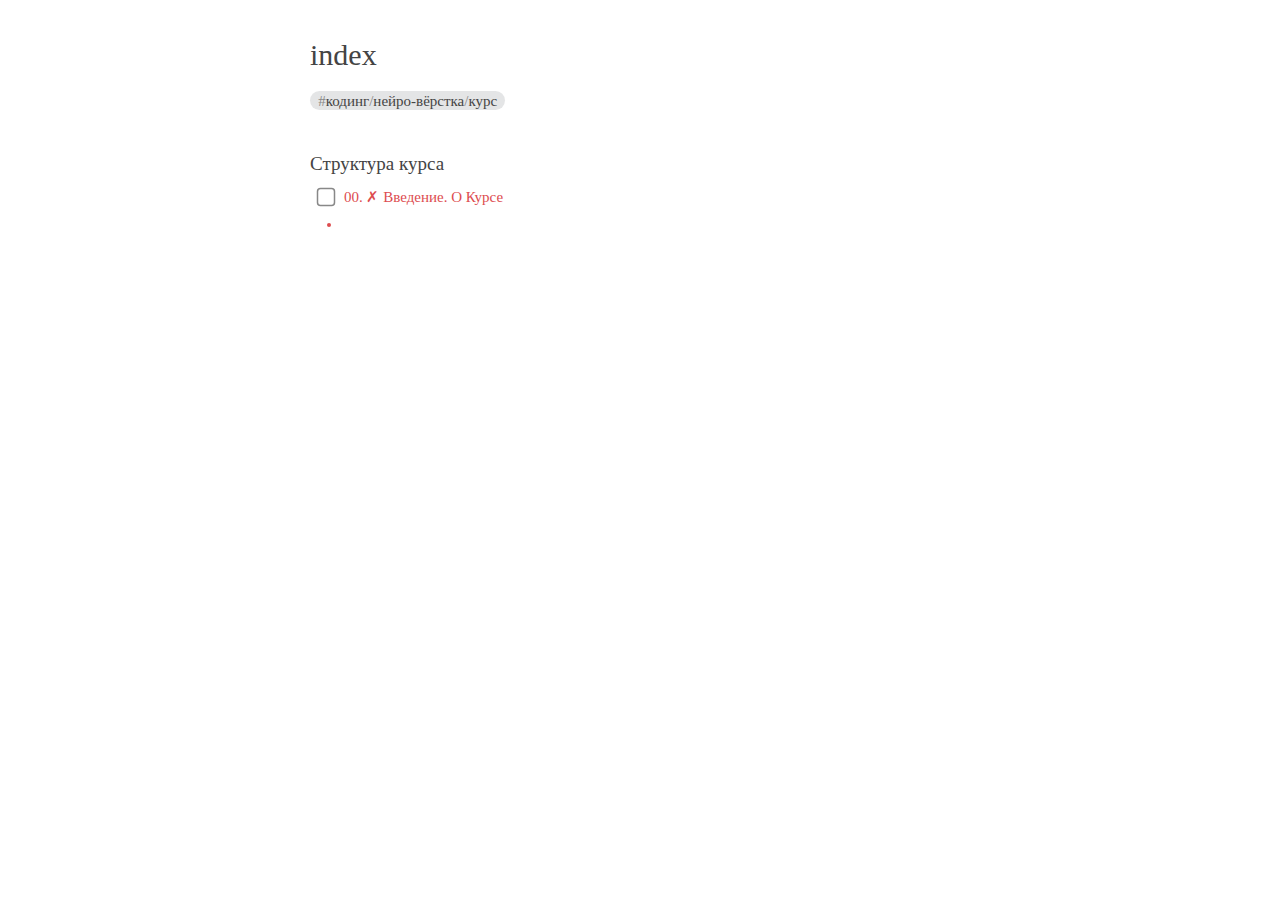
<file: docs/index.html>
<!DOCTYPE html>
<html lang="">
    <head>
        <title>index</title>
        <meta charset="utf-8">
        <meta name="viewport" content="width=device-width, initial-scale=1">
        <meta name="bear-note-unique-identifier" content="2DD5D9A0-AA6D-4A1E-9F23-5CE8C5E68F75">
        <meta name="created" content="2025-06-19T23:55:52+0500">
        <meta name="modified" content="2025-06-22T16:10:33+0500">
        <meta name="tags" content="кодинг, кодинг/нейро-вёрстка/курс, кодинг/нейро-вёрстка">
        <meta name="last device" content="MacBook Pro — Iv_">
        
        <style>
             body {
   --base-background-color: #ffffff;
   --document-background-color: var(--base-background-color);
 }

.document-wrapper {
  /* Constants used to transform theme values to CSS */
  --transform-line-height-factor: 1.17;

  /* From template */
  --base-text-color: #444444;
  --base-text-secondary-color: #888888;
  --base-text-tertiary-color: #d9d9d9;
  --base-background-color: #ffffff;
  --base-background-secondary-color: #F3F5F7;
  --base-background-tertiary-color: #E4E5E6;
  --base-stroke-color: #d9d9d9;
  --base-stroke-secondary-color: #d9d9d9;
  --base-accent-color: #DD4C4F;
  --base-highlight-color: ;

  --document-background-color: var(--base-background-color);
  --document-text-color: var(--base-text-color);
  --document-text-secondary-color: var(--base-text-secondary-color);
  --document-text-light-color: var(--base-text-secondary-color);
  --document-accent-color: var(--base-accent-color);
  --document-cursor-color: var(--base-accent-color);
  --document-link-color: var(--base-accent-color);
  --document-list-marker-color: var(--base-accent-color);
  --document-marker-color: var(--base-text-tertiary-color);
  --document-selection-color: var(--base-selection-color);
  --document-selection-inactive-color: var(--base-background-tertiary-color);
  --document-text-font: "AvenirNext-Regular";
  --document-text-size: 15px;
  --document-line-height-multiplier: calc(
    1.5 * var(--transform-line-height-factor)
  );

  --document-headers-text-color: var(--base-text-color);
  --document-headers-font: "AvenirNext-Medium";
  --document-headers-modular-scale: 1.125;
  --document-headers-line-height-multiplier: calc(
    1.3 * var(--transform-line-height-factor)
  );
  --document-headers-add-top-bottom-padding: 1;
  --document-headers-padding-top-multiplier: 0.5;
  --document-headers-padding-bottom-multiplier: 0.3;

  --document-code-text-color: var(--base-text-color);
  --document-code-border-color: var(--base-text-tertiary-color);
  --document-code-background-color: var(--base-background-secondary-color);
  --document-code-font: "Menlo-Regular";
  --document-code-text-size-multiplier: 0.91em;

  --document-code-syntax-highlight-comment: #65798c;
  --document-code-syntax-highlight-constant: #0095c9;
  --document-code-syntax-highlight-number: #0095c9;
  --document-code-syntax-highlight-string: #d12f1b;
  --document-code-syntax-highlight-entity: #4a838b;
  --document-code-syntax-highlight-keyword: #ad3da4;
  --document-code-syntax-highlight-function: #4a838b;
  --document-code-syntax-highlight-variable: #4a838b;

  --document-task-background-color: var(--base-background-color);
  --document-task-border-color: var(--base-text-secondary-color);
  --document-task-check-color: var(--base-text-color);

  --document-tag-background-color: var(--base-background-tertiary-color);
  --document-tag-text-color: var(--base-text-color);
  --document-tag-marker-color: var(--base-text-secondary-color);

  --document-highlighter-background-color: #CDF7BD;
  --document-highlighter-text-color: #102D05;

  --document-highlighter-red-background-color: #FED09F;
  --document-highlighter-red-text-color: #321A00;

  --document-highlighter-blue-background-color: #C9E5FF;
  --document-highlighter-blue-text-color: #001A32;

  --document-highlighter-green-background-color: #CDF7BD;
  --document-highlighter-green-text-color: #102D05;

  --document-highlighter-purple-background-color: #FEDAFF;
  --document-highlighter-purple-text-color: #310032;

  --document-highlighter-yellow-background-color: #FCF195;
  --document-highlighter-yellow-text-color: #312C01;
  
  --document-file-fold-color: var(--base-background-tertiary-color);
  --document-file-background-color: var(--base-background-secondary-color);

  --document-separator-border-color: var(--base-stroke-secondary-color);

  --document-table-border-color: var(--base-stroke-secondary-color);
  --document-table-cell-background-color: var(--base-background-color);
  --document-table-cell-alternate-background-color: var(
    --base-background-secondary-color
  );
}

.document-wrapper,body{background-color:var(--document-background-color)}.document-wrapper h1.setext,.document-wrapper h2.setext{border-bottom:calc(2 * var(--document-hairline-width)) solid var(--document-separator-border-color);padding-bottom:.6em}.document-wrapper blockquote blockquote blockquote blockquote blockquote::before,.document-wrapper blockquote blockquote blockquote::before,.document-wrapper blockquote::before{background-color:var(--document-list-marker-color)}.document-wrapper td[data-alignment="1"],.document-wrapper th{text-align:left}.document-wrapper :after,.document-wrapper :before,.document-wrapper a,.document-wrapper abbr,.document-wrapper acronym,.document-wrapper address,.document-wrapper applet,.document-wrapper article,.document-wrapper aside,.document-wrapper audio,.document-wrapper b,.document-wrapper big,.document-wrapper blockquote,.document-wrapper canvas,.document-wrapper caption,.document-wrapper center,.document-wrapper cite,.document-wrapper code,.document-wrapper dd,.document-wrapper del,.document-wrapper details,.document-wrapper dfn,.document-wrapper div,.document-wrapper dl,.document-wrapper dt,.document-wrapper em,.document-wrapper embed,.document-wrapper fieldset,.document-wrapper figcaption,.document-wrapper figure,.document-wrapper footer,.document-wrapper form,.document-wrapper h1,.document-wrapper h2,.document-wrapper h3,.document-wrapper h4,.document-wrapper h5,.document-wrapper h6,.document-wrapper header,.document-wrapper hgroup,.document-wrapper i,.document-wrapper iframe,.document-wrapper ins,.document-wrapper kbd,.document-wrapper label,.document-wrapper legend,.document-wrapper li,.document-wrapper mark,.document-wrapper menu,.document-wrapper nav,.document-wrapper object,.document-wrapper ol,.document-wrapper output,.document-wrapper p,.document-wrapper pre,.document-wrapper q,.document-wrapper ruby,.document-wrapper s,.document-wrapper samp,.document-wrapper section,.document-wrapper small,.document-wrapper span,.document-wrapper strike,.document-wrapper strong,.document-wrapper summary,.document-wrapper table,.document-wrapper tbody,.document-wrapper td,.document-wrapper tfoot,.document-wrapper th,.document-wrapper thead,.document-wrapper time,.document-wrapper tr,.document-wrapper tt,.document-wrapper u,.document-wrapper ul,.document-wrapper var,.document-wrapper video{all:unset}.document-wrapper{--document-inline-padding-top-bottom:0.25em;--document-inline-padding-left-right:0.25em;--header-1-font-size:2em;--header-2-font-size:1.6em;--header-3-font-size:1.27em;--document-hairline-width:calc(var(--document-text-size) / 15);box-sizing:border-box;color:var(--document-text-color);font-family:var(--document-text-font);font-size:var(--document-text-size);line-height:var(--document-line-height-multiplier);min-height:100%;max-width:48em;width:100%;tab-size:4;margin:0 auto;padding:0 2em}body{text-rendering:optimizeLegibility}.document-wrapper:focus-visible{outline:0}.document-wrapper .marker{color:var(--document-marker-color);display:none}.document-wrapper [data-direction="2"]{direction:rtl}.document-wrapper div.footnote,.document-wrapper div.link-definition,.document-wrapper p{display:block}.document-wrapper p.blank-line::before{content:" "}.document-wrapper h1,.document-wrapper h2,.document-wrapper h3,.document-wrapper h4,.document-wrapper h5,.document-wrapper h6{font-family:var(--document-headers-font);display:block;line-height:var(--document-headers-line-height-multiplier)}.document-wrapper h1{font-size:var(--header-1-font-size);padding-block-start:0.8em;padding-block-end:0.33em}.document-wrapper h2{font-size:var(--header-2-font-size);padding-block-start:0.66em;padding-block-end:0.27em}.document-wrapper h3{font-size:var(--header-3-font-size);padding-block-start:0.53em;padding-block-end:0.27em}.document-wrapper code,.document-wrapper pre{font-size:var(--document-code-text-size-multiplier);font-family:var(--document-code-font),monospace}.document-wrapper h4,.document-wrapper h5,.document-wrapper h6{padding-block-start:0.4em;padding-block-end:0.27em}.document-wrapper h1.setext{margin-bottom:.45em}.document-wrapper h2.setext{margin-bottom:.2em}.document-wrapper .fenced-code *,.document-wrapper .fenced-code-content .marker,.document-wrapper .fenced-code-content .space,.document-wrapper .hard-linebreak-marker,.document-wrapper .image .space,.document-wrapper .image-destination,.document-wrapper .image-label,.document-wrapper .image-title,.document-wrapper .indented-code .space,.document-wrapper .link .space,.document-wrapper .link-destination,.document-wrapper .link-label,.document-wrapper .link-title,.document-wrapper .replace .text,.document-wrapper .setext-heading-marker+.line-ending,.document-wrapper .yaml-marker+.line-ending,.document-wrapper li>p>.space:first-child,.document-wrapper tr.delimiter-row{display:none}.document-wrapper ol,.document-wrapper ul{display:block;padding-inline-start:2.13em}.document-wrapper li{display:list-item;color:var(--document-text-color)}.document-wrapper .color-marker,.document-wrapper .entity-marker,.document-wrapper .fenced-code-content,.document-wrapper .fenced-code-content *,.document-wrapper .footnote-separator,.document-wrapper .link-definition-separator,.document-wrapper code.code-inline,.document-wrapper li>p{display:inline}.document-wrapper ul{list-style-type:disc}.document-wrapper li li li li li li li ul,.document-wrapper li li li li li ul,.document-wrapper li li li ul,.document-wrapper li ul{list-style:circle}.document-wrapper li li li li li li ul,.document-wrapper li li li li ul,.document-wrapper li li ul{list-style:disc}.document-wrapper li::marker{color:var(--document-list-marker-color)}.document-wrapper ol{list-style-type:none;counter-reset:custom-list-item calc(var(--data-list-start,1) - 1)}.document-wrapper ol>li{counter-increment:custom-list-item;position:relative}.document-wrapper ol>li::before{content:counter(custom-list-item) ". ";color:var(--document-list-marker-color);position:absolute;transform:translate(calc(-100% - .33em),0)}.document-wrapper ol>li[data-big-number=true]{margin-inline-start:-2.05em}.document-wrapper ol>li[data-big-number=true]::before{position:static;padding-inline-end:0.25em}.document-wrapper ol>li[data-list-type="1"]:before{content:counter(custom-list-item) ") "}.document-wrapper [data-direction="2"] ol>li::before,.document-wrapper ol[data-direction="2"]>li::before{transform:translate(calc(100% + .33em),0)}.document-wrapper li[role=checkbox]{list-style:none;position:relative}.document-wrapper li[aria-checked=true]{color:var(--document-text-secondary-color)}.document-wrapper .todo-checkbox{display:inline-block;margin-left:-1.7em;margin-right:.5em}.document-wrapper .todo-checkbox svg{display:inline-block;margin-bottom:-.3em}.document-wrapper blockquote{display:block;padding-inline-start:2.13em;position:relative}.document-wrapper code,.document-wrapper mark,span.highlighted{padding:var(--document-inline-padding-top-bottom) var(--document-inline-padding-left-right)}.document-wrapper blockquote::before{content:"";position:absolute;top:.2em;left:1em;width:.13em;height:calc(100% - .4em);border:var(--document-hairline-width) solid var(--document-list-marker-color);border-radius:.33em}.document-wrapper code,.document-wrapper pre.fenced-code,.document-wrapper pre.indented-code,.document-wrapper pre.yaml{color:var(--document-code-text-color);background-color:var(--document-code-background-color);border-radius:.25em}.document-wrapper [data-direction="2"] blockquote::before,.document-wrapper blockquote[data-direction="2"]::before{left:0;right:1em}.document-wrapper blockquote blockquote blockquote blockquote blockquote blockquote::before,.document-wrapper blockquote blockquote blockquote blockquote::before,.document-wrapper blockquote blockquote::before{background-color:transparent}.document-wrapper hr{display:block;margin-block-start:calc(var(--document-line-height-multiplier) * 0.5em);margin-block-end:calc(var(--document-line-height-multiplier) * -0.5em);border-top:var(--document-hairline-width) solid var(--document-separator-border-color)}.document-wrapper pre{display:block;white-space:pre-wrap}.document-wrapper pre.indented-code{padding-inline-start:2.13em}.document-wrapper pre.fenced-code,.document-wrapper pre.yaml{padding:0 .5em}.document-wrapper .fenced-code::before{content:"\200B"}.document-wrapper code{font-weight:400;font-style:normal;display:block}.document-wrapper mark code{color:var(--document-text-color);background-color:var(--document-highlighter-background-color)}.document-wrapper em,.document-wrapper i{font-family:AvenirNext-Italic}.document-wrapper b,.document-wrapper strong,.document-wrapper th{font-family:AvenirNext-Bold}.document-wrapper mark,span.highlighted{color:var(--document-highlighter-background-text-color);background-color:var(--document-highlighter-background-color);text-decoration:inherit;unicode-bidi:embed;border-radius:.25em}.document-wrapper mark.red,span.highlighted.red{color:var(--document-highlighter-red-background-text-color);background-color:var(--document-highlighter-red-background-color)}.document-wrapper mark.blue,span.highlighted.blue{color:var(--document-highlighter-blue-background-text-color);background-color:var(--document-highlighter-blue-background-color)}.document-wrapper mark.green,span.highlighted.green{color:var(--document-highlighter-green-background-text-color);background-color:var(--document-highlighter-green-background-color)}.document-wrapper mark.yellow,span.highlighted.yellow{color:var(--document-highlighter-yellow-background-text-color);background-color:var(--document-highlighter-yellow-background-color)}.document-wrapper mark.purple,span.highlighted.purple{color:var(--document-highlighter-purple-background-text-color);background-color:var(--document-highlighter-purple-background-color)}.document-wrapper u{text-decoration:underline;text-decoration-color:var(--document-accent-color);unicode-bidi:embed}.document-wrapper s,.document-wrapper strike{text-decoration:line-through}.document-wrapper a{color:var(--document-link-color);unicode-bidi:embed;cursor:pointer}.document-wrapper a:hover{text-decoration:inherit}.document-wrapper .wiki-separator-marker{display:inline;color:inherit}.document-wrapper .link-definition-title{color:var(--document-text-light-color)}.document-wrapper .footnote-ref{font-size:.9em;vertical-align:super}.document-wrapper span.entity{direction:ltr;unicode-bidi:embed;color:var(--document-code-syntax-highlight-entity)}.document-wrapper span.escape{unicode-bidi:embed}.document-wrapper .color{font-family:var(--document-code-font),monospace;font-size:var(--document-code-text-size-multiplier);padding-inline-start:1.2em;position:relative;direction:ltr;unicode-bidi:embed}.document-wrapper .color::before{content:"";position:absolute;width:.9em;height:.9em;left:0;bottom:0;transform:translateY(-15%);border:var(--document-hairline-width) solid rgb(0,0,0,.3);border-radius:.9em;background-color:var(--data-color)}.document-wrapper .hashtag{color:var(--document-tag-text-color);background-color:var(--document-tag-background-color);border-radius:1em;padding:calc(var(--document-inline-padding-top-bottom) - 2 * var(--document-hairline-width)) calc(var(--document-inline-padding-left-right) + .3em);unicode-bidi:embed}.document-wrapper .hashtag>.marker{display:inline;color:var(--document-tag-marker-color);padding:0}.document-wrapper table{display:block;max-width:fit-content;overflow-x:auto;border-collapse:separate;border-spacing:0;border:var(--document-hairline-width) solid var(--document-table-border-color);border-radius:.33em;margin-bottom:calc(var(--document-line-height-multiplier) * 1em)}.document-wrapper table[data-direction="2"]{margin-left:auto;direction:ltr}.document-wrapper tr{display:table-row;background-color:var(--document-table-cell-background-color)}.document-wrapper tr.header-row,.document-wrapper tr:nth-child(odd){background-color:var(--document-table-cell-alternate-background-color)}.document-wrapper td,.document-wrapper th{box-sizing:border-box;display:table-cell;padding:.37em .75em;min-width:5em;border-right:var(--document-hairline-width) solid var(--document-table-border-color)}.document-wrapper td:last-of-type,.document-wrapper th:last-of-type{border:none}.document-wrapper table[data-direction="2"] td{margin-left:auto}.document-wrapper td[data-alignment="2"]{text-align:right}.document-wrapper td[data-alignment="3"]{text-align:center}.document-wrapper .code_comment{color:var(--document-code-syntax-highlight-comment)}.document-wrapper .code_constant{color:var(--document-code-syntax-highlight-constant)}.document-wrapper .code_number{color:var(--document-code-syntax-highlight-number)}.document-wrapper .code_string{color:var(--document-code-syntax-highlight-string)}.document-wrapper .code_entity{color:var(--document-code-syntax-highlight-entity)}.document-wrapper .code_keyword{color:var(--document-code-syntax-highlight-keyword)}.document-wrapper .code_function{color:var(--document-code-syntax-highlight-function)}.document-wrapper .code_variable{color:var(--document-code-syntax-highlight-variable)}.document-wrapper img{max-width:100%}.document-wrapper .pdf_preview{display:inline-block;width:100%;height:500px;background-color:#fff;overflow:hidden;padding:0;margin:0;position:relative;border-radius:4px}.document-wrapper .arrow svg #body,.document-wrapper .arrow svg #head{fill:var(--base-text-color)}.document-wrapper .todo-checkbox svg #body{stroke:var(--document-task-border-color)}.document-wrapper .todo-checkbox svg #check{fill:var(--document-task-check-color)}.document-wrapper .todo-checkbox.todo-checked svg #body{opacity:.35}.document-wrapper .todo-checkbox.todo-checked svg #check{opacity:.4}

        </style>
    </head>
    <body>
        <div class="document-wrapper">
            <h1 id='index'>index</h1><p><span class='hashtag'><span class='hashtag-marker marker'>#</span>кодинг<span class='hashtag-separator-marker marker'>/</span>нейро-вёрстка<span class='hashtag-separator-marker marker'>/</span>курс</span></p><br>
<h3 id='Структура курса'>Структура курса</h3><ul class='todo-list'>
<li role='checkbox'><span class='todo-checkbox'><svg width="20px" height="20px" viewBox="0 0 20 20" version="1.1" xmlns="http://www.w3.org/2000/svg" xmlns:xlink="http://www.w3.org/1999/xlink">
    <g id="Checkbox" stroke="none" stroke-width="1" fill="none" fill-rule="evenodd">
        <g transform="translate(1.500000, 1.500000)" id="body" stroke="#888888" stroke-width="1.5">
            <rect x="0" y="0" width="17" height="17" rx="3"></rect>
        </g>
    </g>
</svg></span><span class='todo-text'><a href='bear://x-callback-url/open-note?title=00%2E%20%E2%9C%97%20%D0%92%D0%B2%D0%B5%D0%B4%D0%B5%D0%BD%D0%B8%D0%B5%2E%20%D0%9E%20%D0%9A%D1%83%D1%80%D1%81%D0%B5'>00. ✗ Введение. О Курсе</a></span></li><li></li>
</ul><br>

        </div>
    </body>
</html>
</file>
